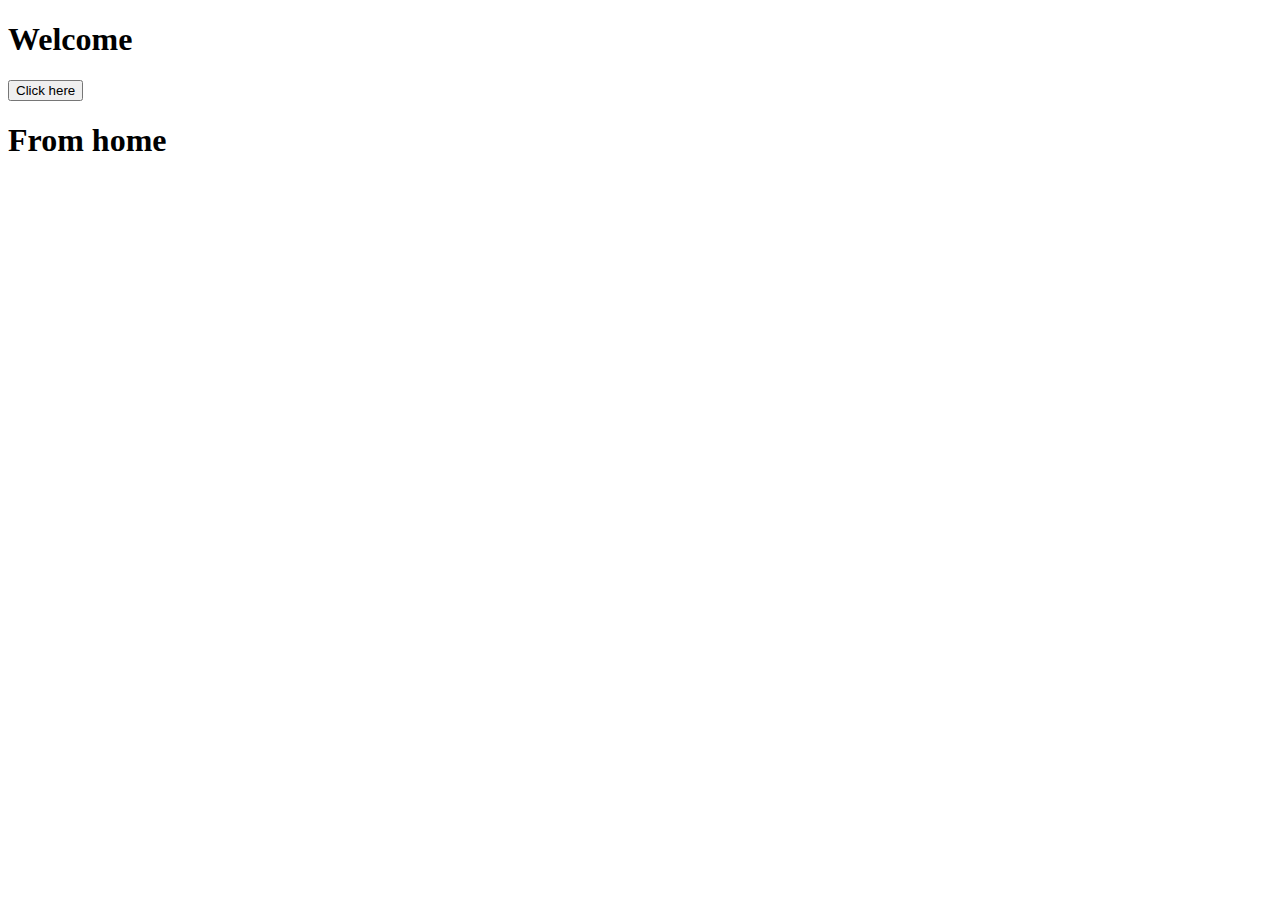
<file: src/main/resources/templates/index.html>
<!DOCTYPE html>
<html xmlns:th="https://www.thymeleaf.org/">
<head>
    <meta charset="UTF-8">
    <title>Title</title>
    <script type="text/javascript" th:src="@{js/main.js}"></script>
    <link rel="stylesheet" th:href="@{css/main.css}">
</head>
<body>
<h1>Welcome <span th:text="${name}"></span></h1>
<span th:text="${#strings.toUpperCase(name)}"></span>
<div th:with="a=20,b=30">
    <p th:text="'Value of a*b '+ ${a}*${b}"></p>
</div>

<button id="click-button" onclick="main()">Click here</button>
<footer id="parent-footer" th:include="fragment/DemoHtml :: header">
    <h1>From home</h1>
</footer>
<!--<footer id="parent-footer" th:insert="fragment/DemoHtml :: header">-->
<!--    <h1>From home</h1>-->
<!--</footer>-->
<!--<footer id="parent-footer" th:replace="fragment/DemoHtml :: header">-->
<!--    <h1>From home</h1>-->
<!--</footer>-->
</body>
</html>
</file>
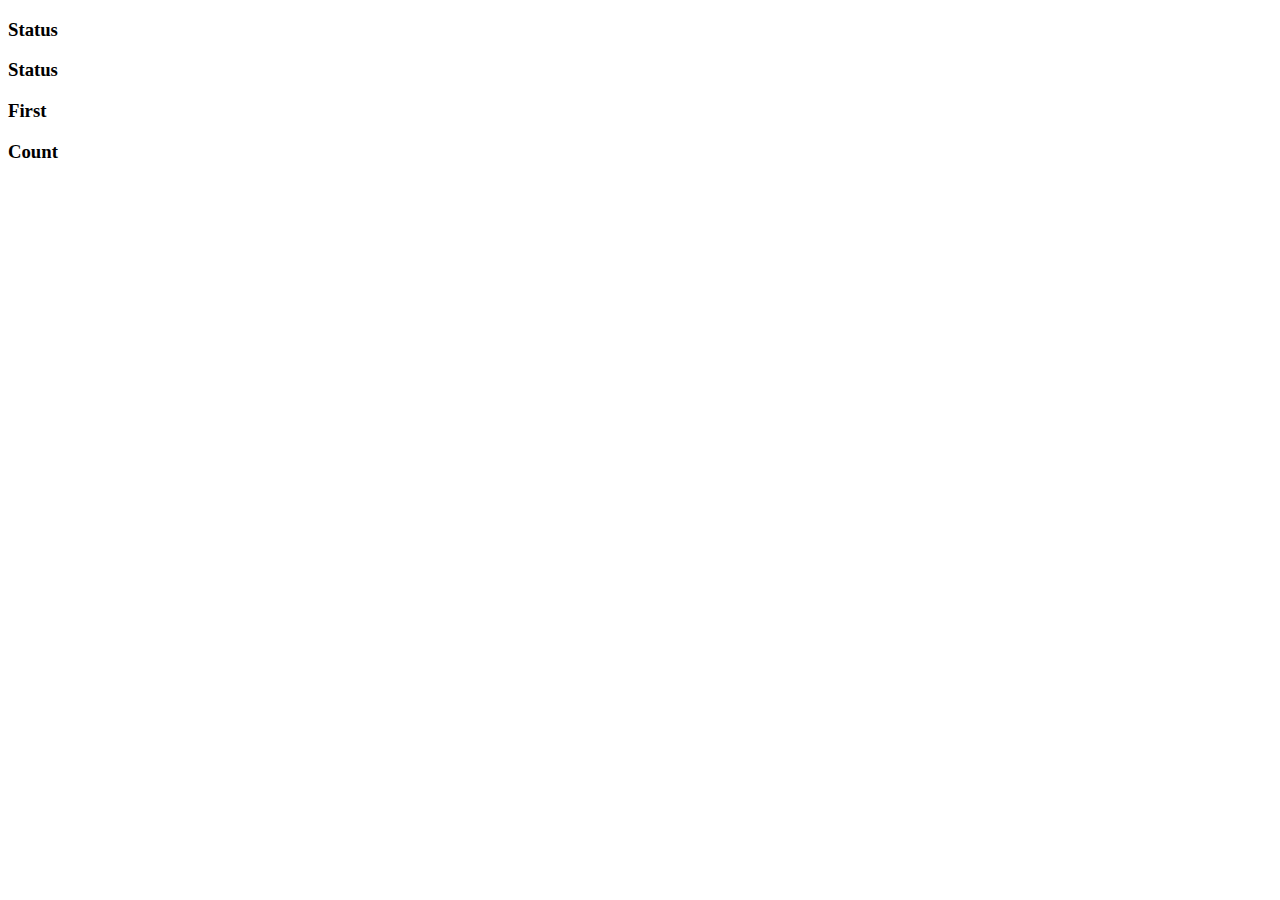
<file: src/main/resources/templates/each.html>
<!DOCTYPE html>
<html xmlns:th="https://www.thymeleaf.org/">
<head>
    <meta charset="UTF-8">
    <title>Each</title>
</head>
<body>
<div th:each="names: ${list}">
  <p th:text="${names}"></p>
</div>

<h3>Status</h3>
<div th:each="names,status: ${list}">
  <p th:text="${status.index+1+'  '+names}"></p>
</div>
<h3>Status</h3>
<div th:each="names,status: ${list}">
  <p th:style="${status.odd}? 'color:red':'color:green'" th:text="${status.index+1+'  '+names}"></p>
</div>


<h3>First</h3>
<div th:each="names,status: ${list}">
  <p th:text="${status.first}? 'First: '+${names}:'Not First '+${names}" ></p>
</div>

<h3>Count</h3>
<div th:each="names,status: ${list}">
  <p th:text="${status.size}+' '+${names}"></p>
</div>

</body>
</html>
</file>
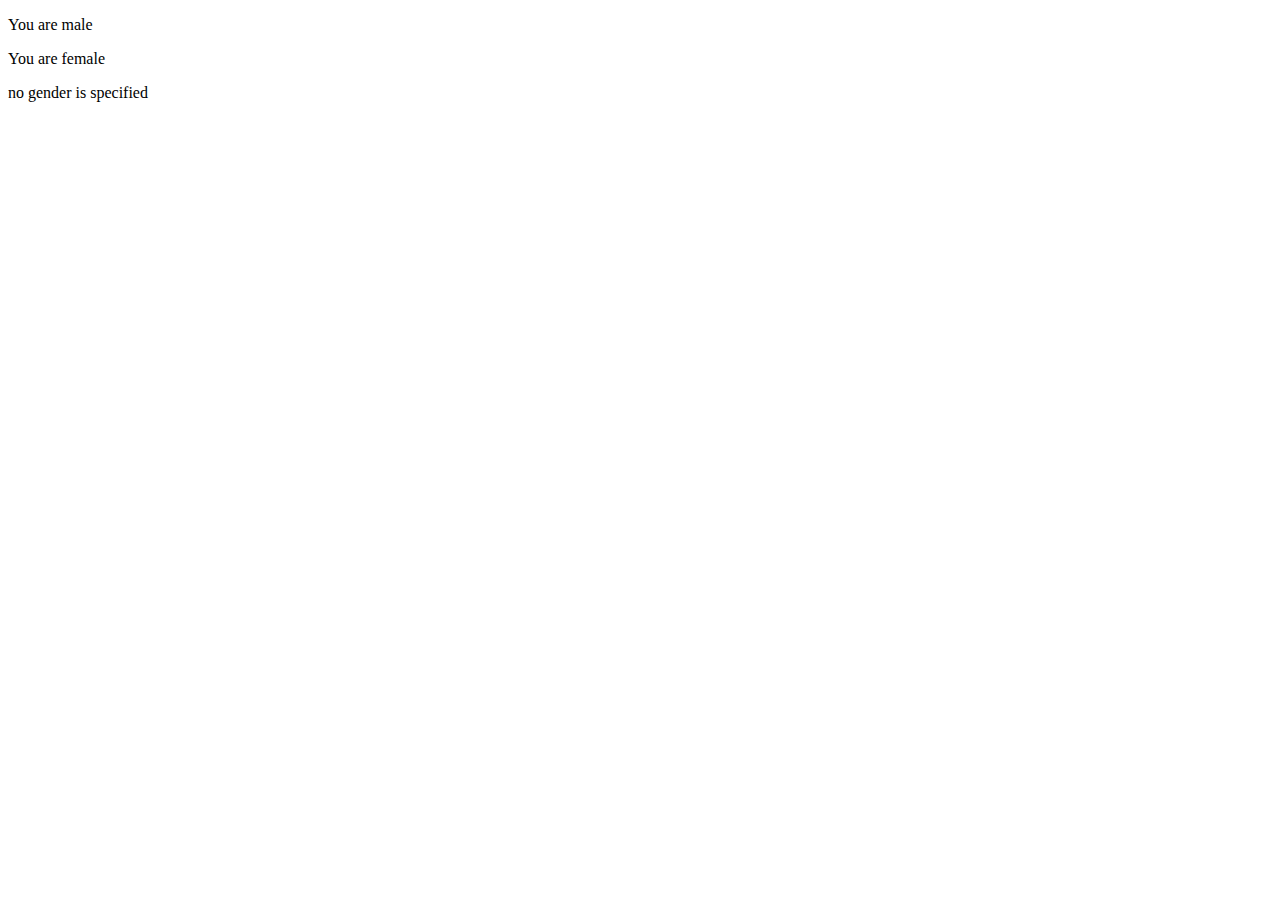
<file: src/main/resources/templates/elvis.html>
<!DOCTYPE html>
<html xmlns:th="https://www.thymeleaf.org/">
<head>
    <meta charset="UTF-8">
    <title>Title</title>
</head>
<body>
<p th:text="${isAdmin}? 'Hello Admin' : 'Welcome Welcome'"></p>

<!--<p th:if="${isAdmin}">You are admin</p>-->
<!--<p th:if="${gender}=='M'">You are male</p>-->
<!--<p th:unless="${gender}=='M'">You are Female</p>-->

<div th:switch="${gender}">
<p th:case="M">You are male</p>
<p th:case="F">You are female</p>
<p th:case="*">no gender is specified</p>
</div>


</body>
</html>
</file>
